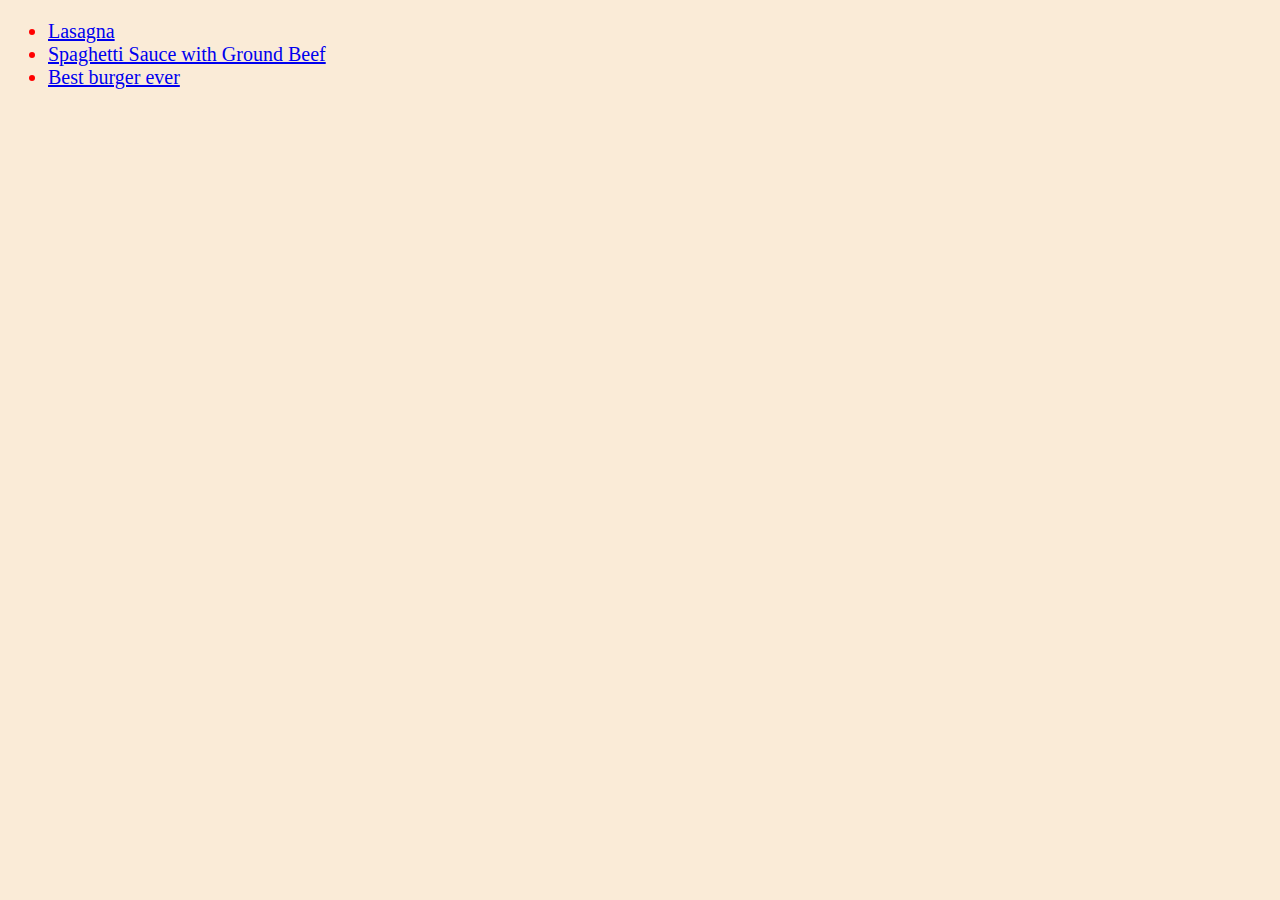
<file: index.html>
<!DOCTYPE html>
<html lang="en">
<head>
    <meta charset="UTF-8">
    <meta http-equiv="X-UA-Compatible" content="IE=edge">
    <meta name="viewport" content="width=device-width, initial-scale=1.0">
    <link rel="stylesheet" href="./css/styles.css">
    <title>Recipes</title>
</head>
<body>
    <ul>
        <li><a href="./recipes/lasagna.html">Lasagna</a></li>
        <li><a href="./recipes/spaghetti.html">Spaghetti Sauce with Ground Beef</a></li>
        <li><a href="./recipes/burger.html">Best burger ever</a></li>
    </ul>

</body>
</html>
</file>
<file: css/styles.css>
body {
    background-color: antiquewhite;
}

img {
    width: 50%;
    height: auto;
    display: block;
    margin-left: auto;
    margin-right: auto;
}

h1 {
    font-style: italic;
}

h2 {
    text-decoration: underline;
}

ol,
ul {
    font-size: 20px;
    font-family: Georgia, 'Times New Roman', Times, serif;
}

ol {
    color: cornflowerblue;
}

ul {
    color: red
}

a.back-button {
    background-color: #4CAF50; /* Green */
    border: none;
    color: white;
    padding: 15px 32px;
    text-align: center;
    text-decoration: none;
    display: inline-block;
    font-size: 16px;
}
</file>
